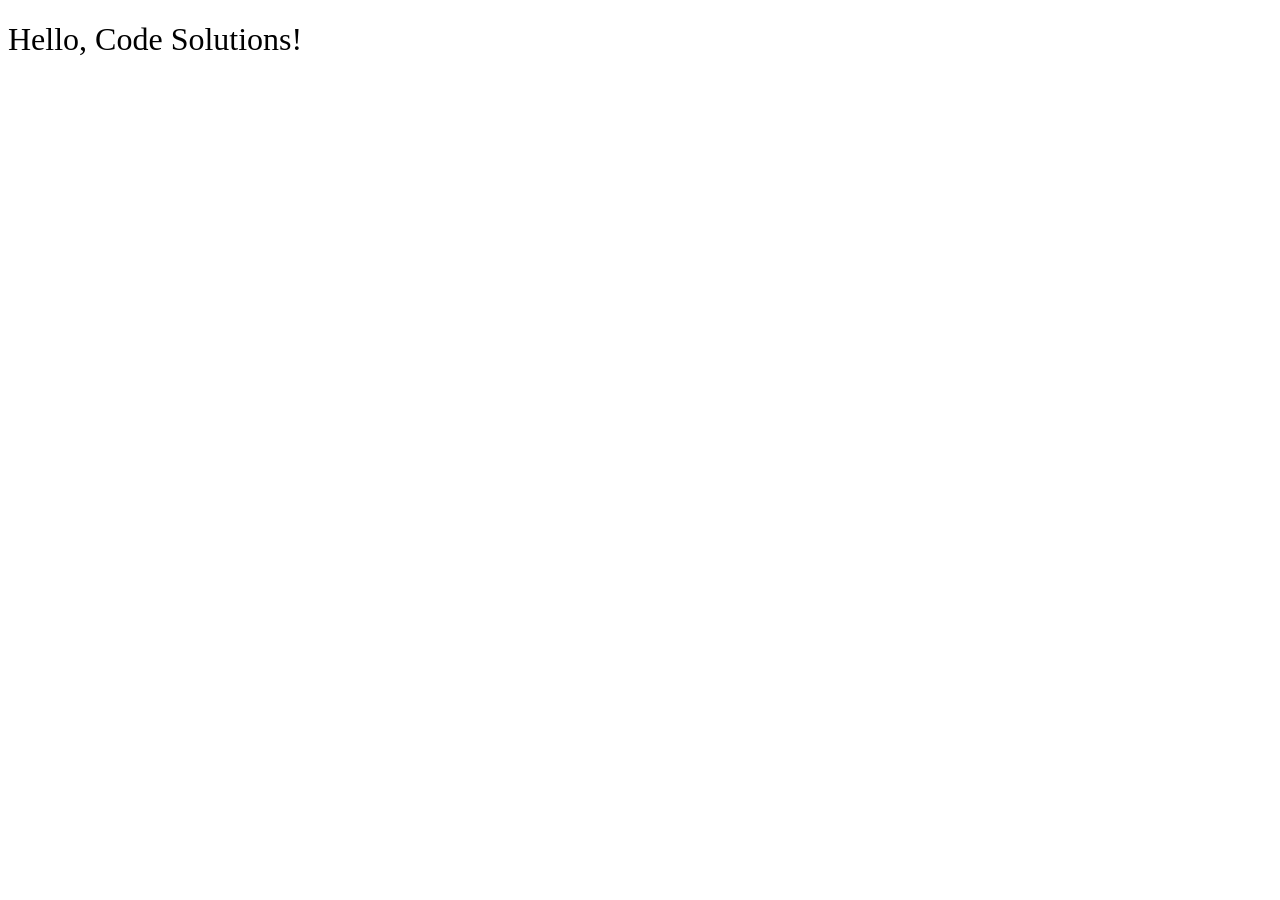
<file: __sample__/index.html>
<!DOCTYPE html>
<html>
<head>
  <title>sample code</title>
  <link rel="stylesheet" href="styles.css">
</head>
<body>
  <h1>Hello, Code Solutions!</h1>
  <script src="main.js"></script>
</body>
</html>
</file>
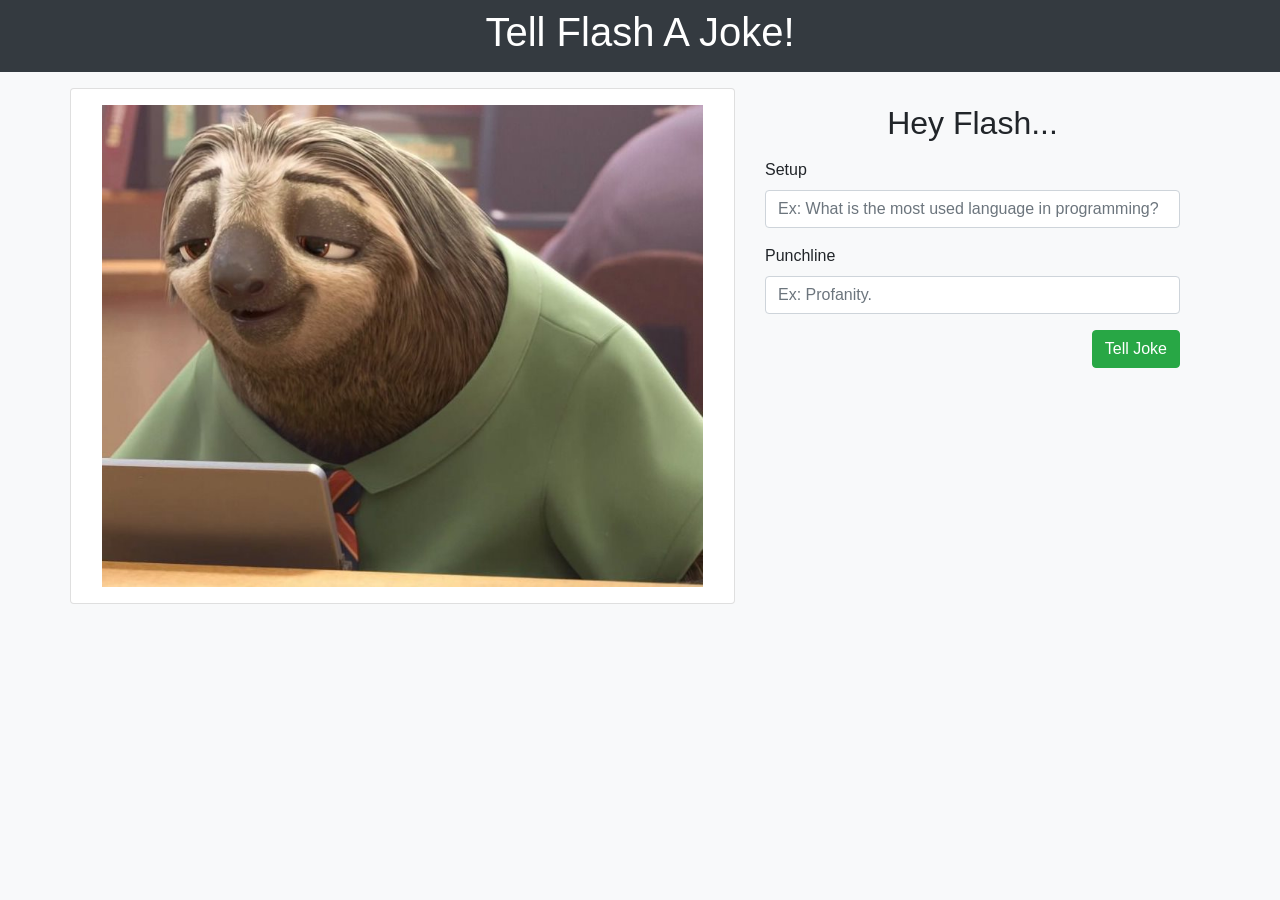
<file: es6-arrow-functions/index.html>
<!DOCTYPE html>
<html lang="en">

<head>
  <meta charset="UTF-8">
  <meta name="viewport" content="width=device-width, initial-scale=1.0">
  <title>Tell Flash A Joke</title>
  <link rel="stylesheet" href="https://cdn.jsdelivr.net/npm/bootstrap@4.5.3/dist/css/bootstrap.min.css"
    integrity="sha384-TX8t27EcRE3e/ihU7zmQxVncDAy5uIKz4rEkgIXeMed4M0jlfIDPvg6uqKI2xXr2" crossorigin="anonymous">
  <link rel="stylesheet" href="styles.css">
</head>

<body class="bg-light">
  <header class="bg-dark p-2 mb-3 text-white text-center">
    <h1>Tell Flash A Joke!</h1>
  </header>
  <div class="container">
    <div class="row">
      <div class="image-container p-3 card col-7">
        <img id="flash-image" class="col-12" src="images/flash-neutral.jpg" alt="Zootopia Flash">
      </div>
      <div class="col-5 d-flex">
        <form id="joke-form" class="col-12">
          <h2 class="text-center my-3">Hey Flash...</h2>
          <div class="form-group mb-3">
            <label for="setup">Setup</label>
            <input type="text" class="form-control" name="setup" id="setup"
              placeholder="Ex: What is the most used language in programming?" required>
          </div>
          <div class="form-group mb-3">
            <label for="setup">Punchline</label>
            <input type="text" class="form-control" name="punchline" id="punchline" placeholder="Ex: Profanity."
              required>
          </div>
          <div class="d-flex justify-content-end">
            <button class="btn btn-success">Tell Joke</button>
          </div>
        </form>
        <div id="joke-container" class="col-12 my-5 d-flex flex-wrap align-content-center"></div>
      </div>
    </div>
  </div>
  <script src="main.js"></script>
</body>

</html>
</file>
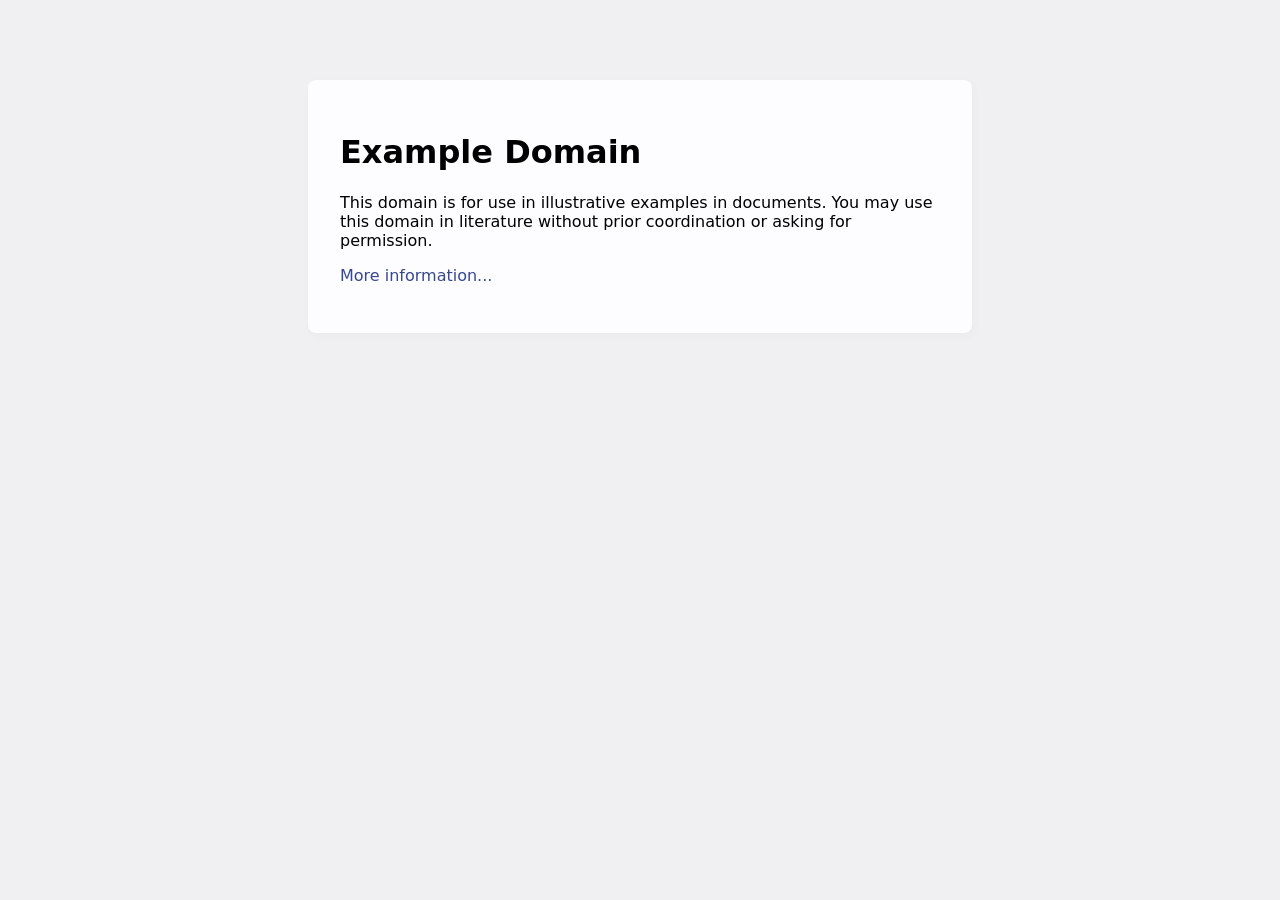
<file: http-messages-recap/index.html>
<!doctype html>
<html>
<head>
    <title>Example Domain</title>

    <meta charset="utf-8" />
    <meta http-equiv="Content-type" content="text/html; charset=utf-8" />
    <meta name="viewport" content="width=device-width, initial-scale=1" />
    <style type="text/css">
    body {
        background-color: #f0f0f2;
        margin: 0;
        padding: 0;
        font-family: -apple-system, system-ui, BlinkMacSystemFont, "Segoe UI", "Open Sans", "Helvetica Neue", Helvetica, Arial, sans-serif;
        
    }
    div {
        width: 600px;
        margin: 5em auto;
        padding: 2em;
        background-color: #fdfdff;
        border-radius: 0.5em;
        box-shadow: 2px 3px 7px 2px rgba(0,0,0,0.02);
    }
    a:link, a:visited {
        color: #38488f;
        text-decoration: none;
    }
    @media (max-width: 700px) {
        div {
            margin: 0 auto;
            width: auto;
        }
    }
    </style>    
</head>

<body>
<div>
    <h1>Example Domain</h1>
    <p>This domain is for use in illustrative examples in documents. You may use this
    domain in literature without prior coordination or asking for permission.</p>
    <p><a href="https://www.iana.org/domains/example">More information...</a></p>
</div>
</body>
</html>
</file>
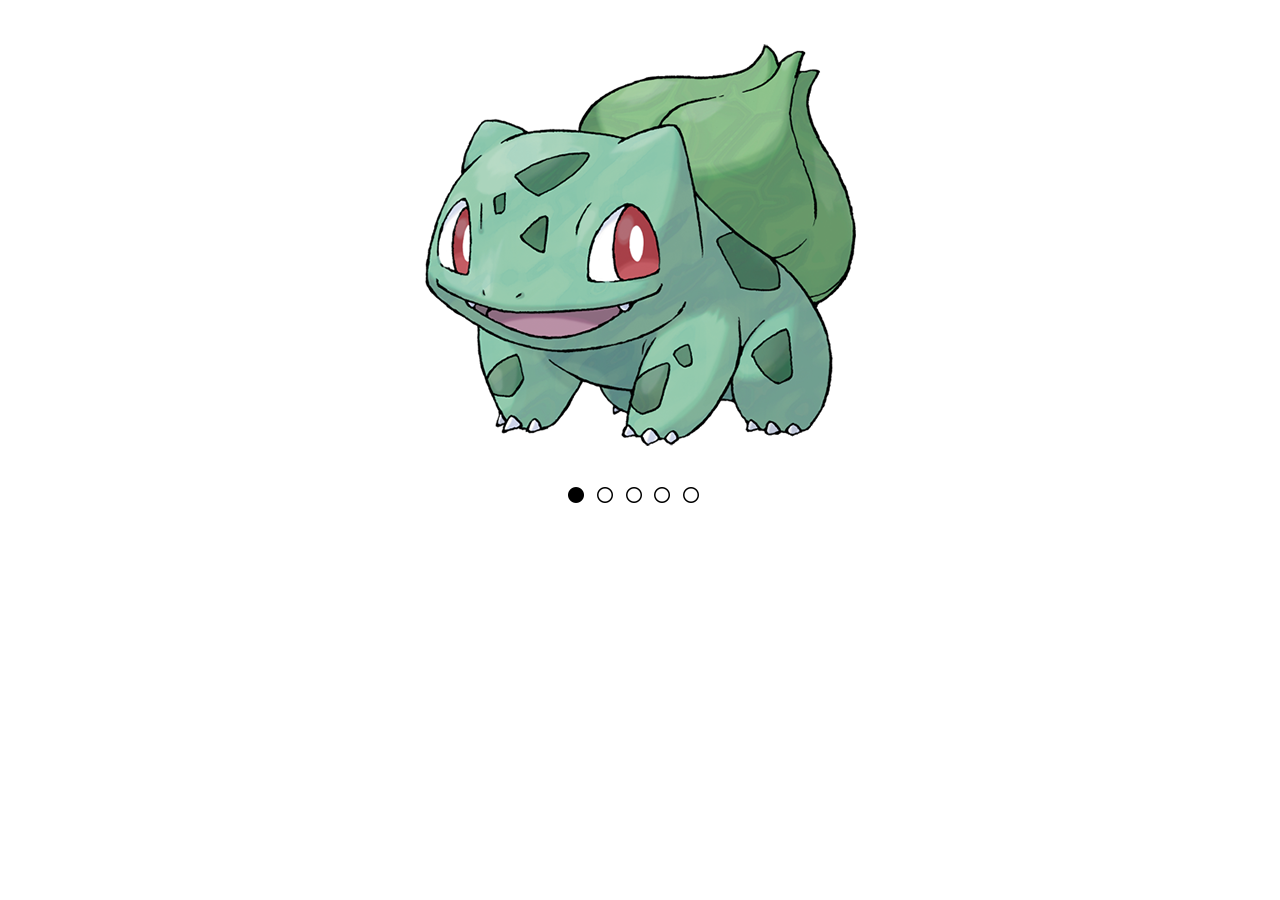
<file: javascript-carousel/index.html>
<!DOCTYPE html>
<html lang="en">
<head>
  <meta charset="UTF-8">
  <meta name="viewport" content="width=device-width, initial-scale=1.0">
  <title>JavaScript Carousel</title>
  <link
    rel="stylesheet"
    href="https://cdnjs.cloudflare.com/ajax/libs/font-awesome/6.1.1/css/all.min.css">
  <link rel="stylesheet" href="styles.css">
</head>
<body>
  <div>
    <!-- this is code for the row which includes the back and next icons with the image in the middle -->
    <div class="flex-row justify-evenly">
      <div class="flex-column justify-center">
        <!-- previous icon -->
        <i class="fa-thin fa-angle-left"></i>
      </div>
      <div>
        <img src="images/001.png" alt="">
      </div>
      <div class="flex-column justify-center">
        <!-- next icon -->
        <i class="fa-thin fa-angle-right"></i>
      </div>
    </div>
    <!-- this will be code for the row of five progress buttons -->
    <div id="progress-container" class="flex-row justify-center">
      <i id="0" class="fa-solid fa-circle margin-right"></i>
      <i id="1" class="fa-regular fa-circle margin-right"></i>
      <i id="2" class="fa-regular fa-circle margin-right"></i>
      <i id="3" class="fa-regular fa-circle margin-right"></i>
      <i id="4" class="fa-regular fa-circle margin-right"></i>
    </div>
  </div>
  <script src="main.js"></script>
</body>
</html>
</file>
<file: __sample__/styles.css>
h1 {
  font-weight: 400;
}
</file>
<file: es6-arrow-functions/styles.css>
.fade-in {
  animation: fade-in 0.5s;
}

@keyframes fade-in {
  0% {
    opacity: 0;
  }

  100% {
    opacity: 1;
  }
}
</file>
<file: javascript-carousel/styles.css>
.fa-angle-left,
.fa-thin,
.fa-angle-right {
  font-family: "Font Awesome 6 Free";
  font-weight: 900;
  font-size: 50px;
}

.flex-row {
  display: flex;
}

.flex-column {
  display: flex;
  flex-direction: column;
}

.justify-evenly {
  justify-content: space-evenly;
}

.justify-center {
  justify-content: center;
}

.margin-right {
  margin-right: 1%;
}

ul {
  list-style-type: none;
}
</file>
